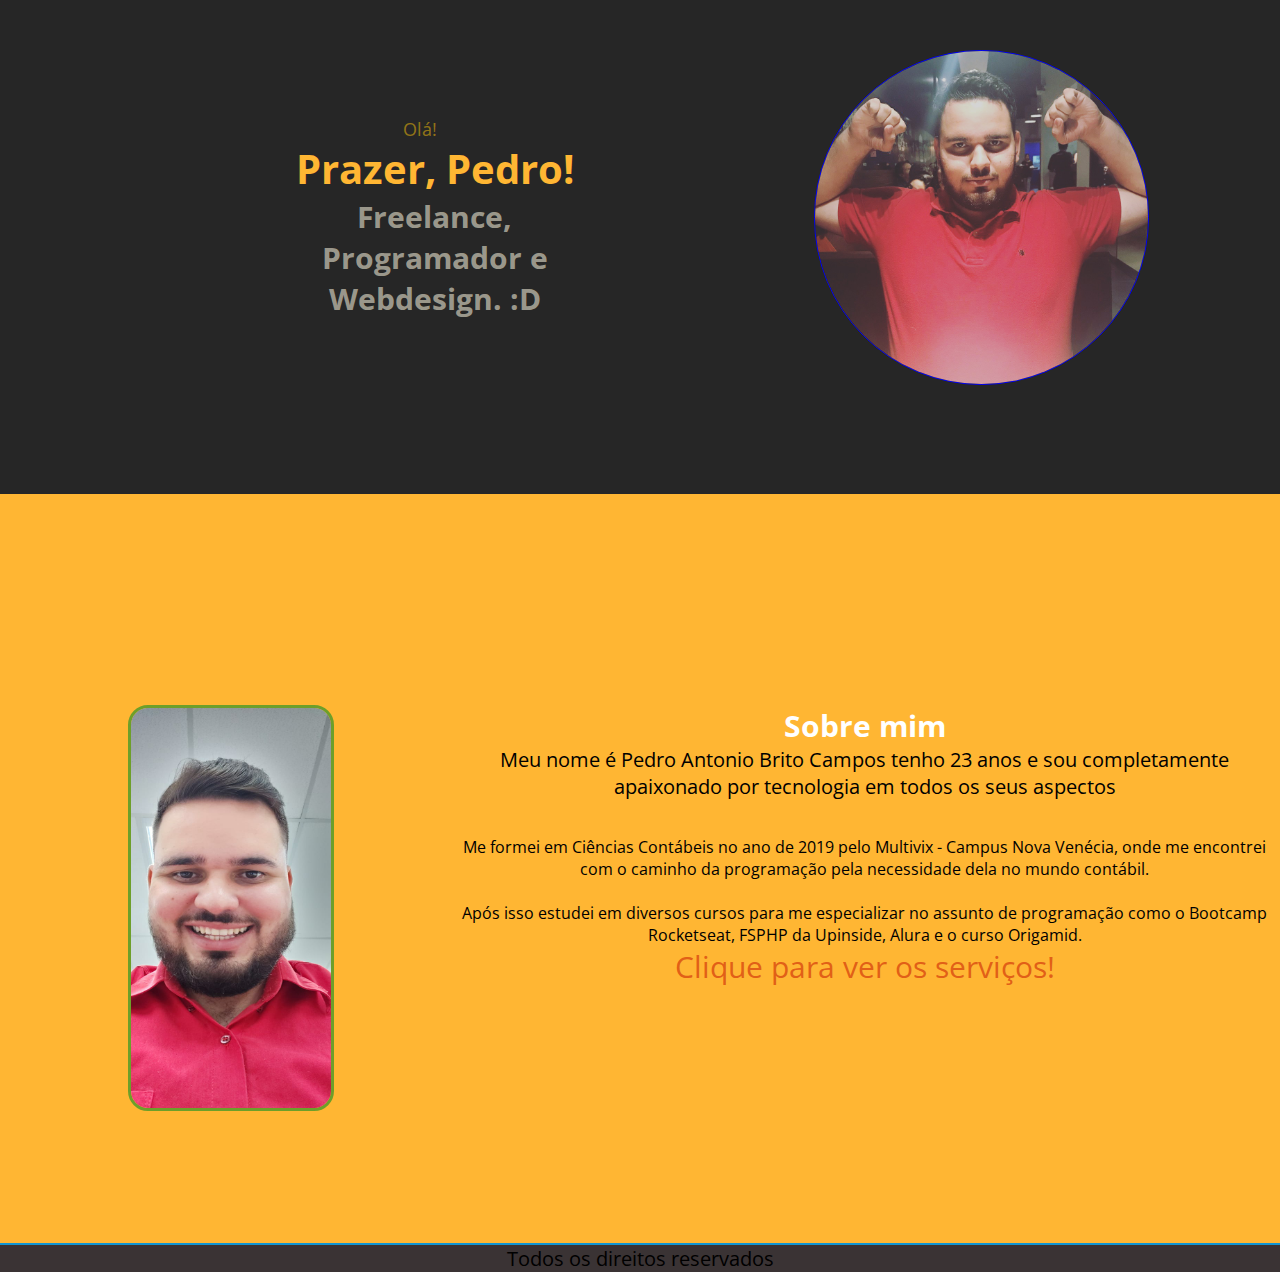
<file: index.html>
<!DOCTYPE html>
<html>
<head>

    <meta charset="utf-8">
    <meta title="Portfólio Pedro Antonio">
    <link rel="stylesheet" href="css/style.css" />
</head>
<body>
    <header class="principal">
        <div class="container">
            <div class="escrita">
                <p>Olá! </p>
                <h1>Prazer, Pedro!</h1>
                <h2>Freelance, Programador e Webdesign. :D</h2>
            </div>
            <div class="imagem">
                <img src="img/minhafoto.jpeg">
            </div>
        </div>
    </header>
    <section class="container" id="principal">
            <div class ="about">
                <div class="img">
                    <img src="img/minhafoto2.jpeg">
                </div>
                <div class="texto">
                    <h1>Sobre mim</h1>
                    <p class="apresentacao">Meu nome é Pedro Antonio Brito Campos tenho 23 anos e sou completamente apaixonado por tecnologia em todos os seus aspectos
                    </p> <br> <br>
                    <p class="formacao">Me formei em Ciências Contábeis no ano de 2019 pelo Multivix - Campus Nova Venécia, onde me encontrei com o caminho da programação pela necessidade dela no mundo contábil. <br> <br> Após isso estudei em diversos cursos para me especializar no assunto de programação como o Bootcamp Rocketseat, FSPHP da Upinside, Alura e o curso Origamid. 
                    </p>
                    <a href="servicos.html"> <p div="link">Clique para ver os serviços!</p></a>
                </div>             
            </div>
    </section>
    <footer>
        <p>Todos os direitos reservados</p>
    </footer>

</body>
</html>
</file>
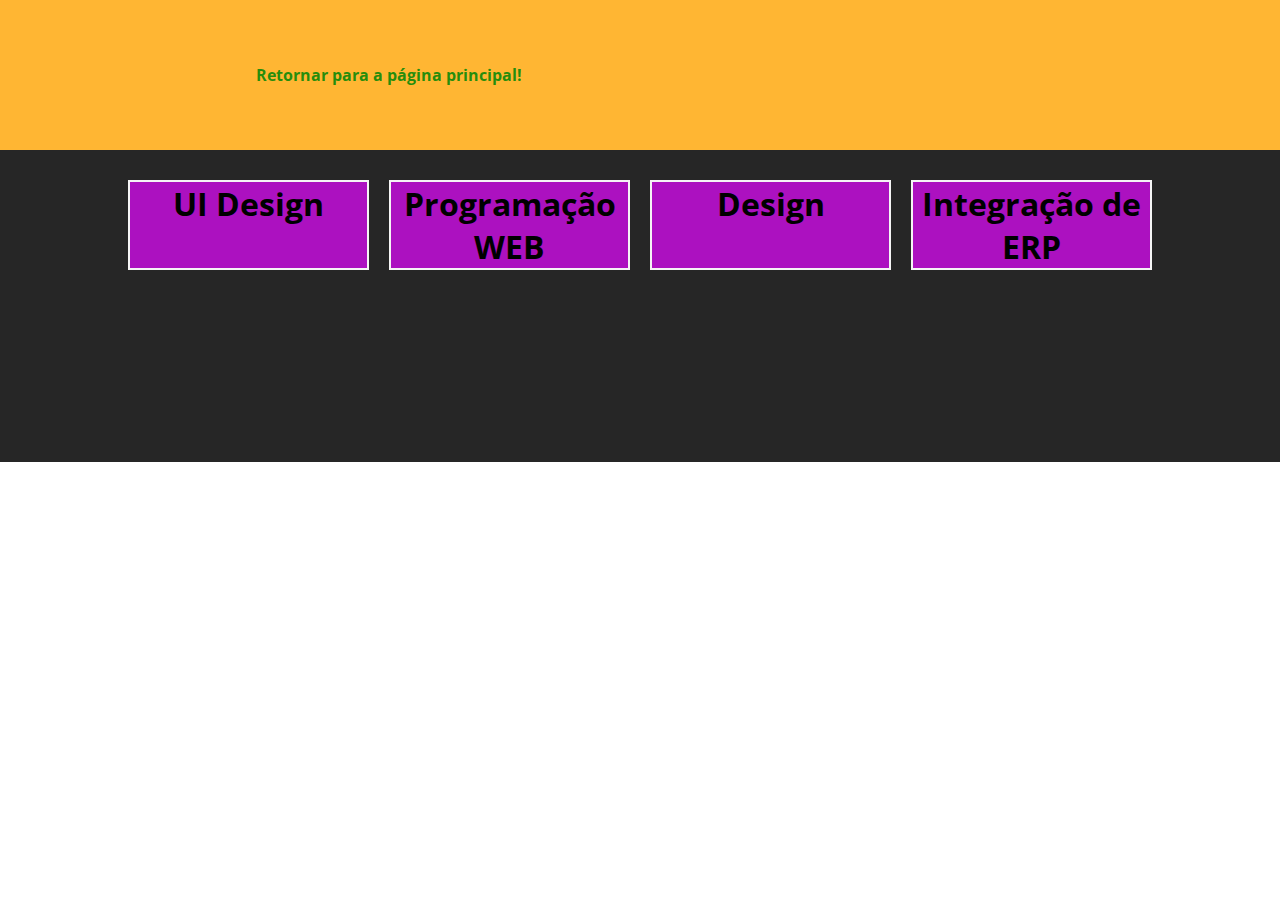
<file: Servicos.html>
<!DOCTYPE html>
<html>
<head>

    <meta charset="utf-8">
    <meta title="Portfólio Pedro Antonio">
    <link rel="stylesheet" href="css/style.css" />
</head>
<body>
    <header class="voltar">
        <a href="index.html">Retornar para a página principal!</a>
    </header>
    <section class="sobre">
        <div class="cards"> 
            <div class="card" id="UI">
                <h1>UI Design</h1>
            </div>
            <div class="card" id="WEB">
                <h1>Programação WEB</h1>
            </div>
            <div class="card" id="design">
                <h1>Design</h1>
            </div>
            <div class="card" id="integracao">
                <h1>Integração de ERP</h1>
            </div>
        </div>
    </section>
    <div class="modal-overlay">
        <div class="modal">
            <a class="close-modal">
                <i class="material-icons">close</i>
                    <div id="ui"><p>Lorem ipsum dolor sit amet, consectetur adipiscing elit. Donec sodales, diam eget mollis faucibus, leo ligula volutpat nulla, id accumsan ante erat laoreet nisi. Quisque id tellus vel odio condimentum varius eget quis lectus. Duis sagittis erat id velit mattis, vitae vulputate augue mattis. Morbi malesuada vel justo et gravida. Pellentesque habitant morbi tristique senectus et netus et malesuada fames ac turpis egestas. Nullam congue ultrices arcu, quis sollicitudin erat tincidunt quis. Vestibulum id sem a nibh convallis pulvinar et vel ipsum. Morbi aliquet tellus sit amet diam laoreet finibus. Etiam rutrum et dolor in pellentesque. Vestibulum ante ipsum primis in faucibus orci luctus et ultrices posuere cubilia curae; Sed euismod laoreet tincidunt. Vestibulum nunc nibh, semper in ipsum at, ultricies consectetur mauris. Etiam et odio mauris. Fusce vitae diam non dolor congue scelerisque.</p> </div>
                    <div id="web"><p>Maecenas dictum libero eget odio pulvinar, eget sollicitudin dolor aliquam. Morbi nec felis at tortor vulputate feugiat quis a quam. Curabitur eget nulla eu dui interdum tincidunt. Integer vel diam pretium, viverra ligula nec, efficitur lacus. Vestibulum quam tellus, fringilla nec congue non, fermentum ut lectus. Proin ultricies leo sit amet lacinia faucibus. Mauris orci velit, ullamcorper sit amet metus non, vehicula laoreet metus. Mauris tempus justo erat. Vivamus id rutrum lorem. Sed id elit condimentum metus blandit venenatis nec in turpis. Curabitur tincidunt sem orci, sed luctus metus ullamcorper in. Morbi euismod dignissim consectetur. </p></div>
                    <div id="design"><p>Phasellus non nulla facilisis, condimentum sapien eu, ultricies lacus. Etiam pellentesque augue quis ligula rutrum, vel sagittis diam sodales. Suspendisse dapibus massa vitae quam ornare, ut condimentum erat suscipit. Nulla massa dui, pretium non augue sit amet, volutpat congue sapien. Donec eu vestibulum nisi. Sed eleifend ligula condimentum massa malesuada rhoncus. In scelerisque, lacus vel malesuada sollicitudin, nibh elit aliquam lorem, quis sodales augue justo vitae arcu. </p></div>
                    <div id="integracao"><p>Vivamus ligula velit, dictum ut elit a, egestas accumsan tortor. Vestibulum ex dui, condimentum vulputate sem ut, porttitor commodo libero. Mauris vestibulum semper quam a dapibus. Suspendisse nec velit nisi. Sed massa eros, tempus ac justo non, commodo consectetur sapien. Sed malesuada erat magna, et rutrum mi placerat ut. Etiam id magna tincidunt, aliquam odio vel, fermentum dui. Praesent pharetra eget neque sed mattis. </p></div>
            </a>
    <div class="modal-content">
</body>
<script src="js/script.js">

</script>
</html>
</file>
<file: css/style.css>
@import url('https://fonts.googleapis.com/css2?family=Open+Sans:ital,wght@1,300;1,600&display=swap');


* {
    padding: 0;
    border: 0;
    margin:0;
}

.container {
    display: flex;
    align-items: center;
}

.principal {
    display: flex;
    justify-content: center;
    background-image: linear-gradient(#262626 70%, #FFB633 30%);
    background-size: cover;
    padding-top: 50px;
    padding-left: 15%;
    padding-bottom: 25%;
}

.escrita p {
    color:#e2b00c96;
    font-family: 'Open Sans', sans-serif;
    text-align: center;
    font-size: 18px;
    padding-left: 8%;
}

.escrita h1 {
    color: #FFB633;
    font-family: 'Open Sans', sans-serif;
    text-align: center;
    font-weight: bold;
    font-size: 40px;
    padding-left: 15%;
}

.escrita h2 {
    color:#f5efda96;
    font-family: 'Open Sans', sans-serif;
    font-size: 30px;
    padding-left: 15%;
    text-align: center;
}
header img {
    height: 100%;
    width: 50%;
    align-items: center;
    border-radius: 100%;
    border: solid blue 1px;
    display:flex;
    margin-left: 30%;
}

#principal{
    background-color: #FFB633;
    padding-left: 10%;
    justify-content: center;
    background-size: cover;
    border-bottom: 2px solid #1095d3;
    padding-bottom: 10%;
}

.about {
    display: flex;
}

.about h1 {
    font-family: 'Open Sans', sans-serif;
    color: white;
    font-size: 30px;
    text-align: center;
} 

.texto {
    padding-left: 10%;
}

section img {
    height: 400px;
    width: 200px;
    align-items: center;
    border: solid 3px #068f2496;
    border-radius: 20px;
    text-align: center;
}

.apresentacao {
    font-family: 'Open Sans', sans-serif;
    font-size: 20px;
    text-align: center;
    font-weight: 400;
}

.formacao {
    font-family: 'Open Sans', sans-serif;
    font-size: 16px;
    text-align: center;
}

.about a{
    text-decoration: none;
    color: rgba(221, 84, 20, 0.897);
    font-family: 'Open Sans', sans-serif;
    text-align: center;
    align-items: center;
    font-size: 30px;
    justify-content: center;
    border: 1px;
}

footer {
    display: flex;
    background-color: #3a3334;
    justify-content: center;
    background-size: cover;
    font-family: 'Open Sans', sans-serif;
    font-size: 20px;
}

/* ===== SOBRE ===== */

.voltar {
    padding-top: 5%;
    padding-bottom: 5%;
    background-color: #FFB633;
    align-items: center;
}

.voltar a{
    text-decoration: none;
    text-align: center;
    font-family: 'Open Sans', sans-serif;
    font-family: 20px;
    align-items: center;
    color: rgba(7, 136, 7, 0.897); 
    font-weight: bold;
    padding-left: 20%;
}
.sobre {
    padding-left: 10%;
    justify-content: center;
    text-align: center;
    align-items: center;
    background-size: cover;
    padding-right: 10%;
    background-color: #262626;
    padding-bottom: 15%;
}

.cards {
    display: grid;
    grid-template-columns: 1fr 1fr 1fr 1fr;
    gap: 20px;
    padding-top: 30px;
    font-family: 'Open Sans', sans-serif;
}

#UI {
    background-color: #d80af3c0;
    border: solid 2px whitesmoke;
    text-align: center;
}

#WEB {
    background-color: #d80af3c0;
    border: solid 2px whitesmoke;
    text-align: center;
}

#design{
    background-color: #d80af3c0;
    border: solid 2px whitesmoke;
    text-align: center;
}

#integracao {
    background-color: #d80af3c0;
    border: solid 2px whitesmoke;
    text-align: center;
}

.modal-overlay {
    background-color: rgba(0, 0, 0, 0.7);
    width: 100%;
    height: 100%;
    position: fixed;
    top: 0;
    opacity: 0;
    visibility: hidden;
}

.modal {
    background-color: white;
    width: 90%;
    height: 90%;
    margin: 5vh auto;
    position: relative;
}

.modal .close-modal {
    color:black;
    position: absolute;
    right: 8px;
    top: 8px;
    cursor: pointer;
}

/* ===== MODAL ACTIVE ==== */

.modal-overlay.active {
    opacity: 1;
    visibility: visible;
}
</file>
